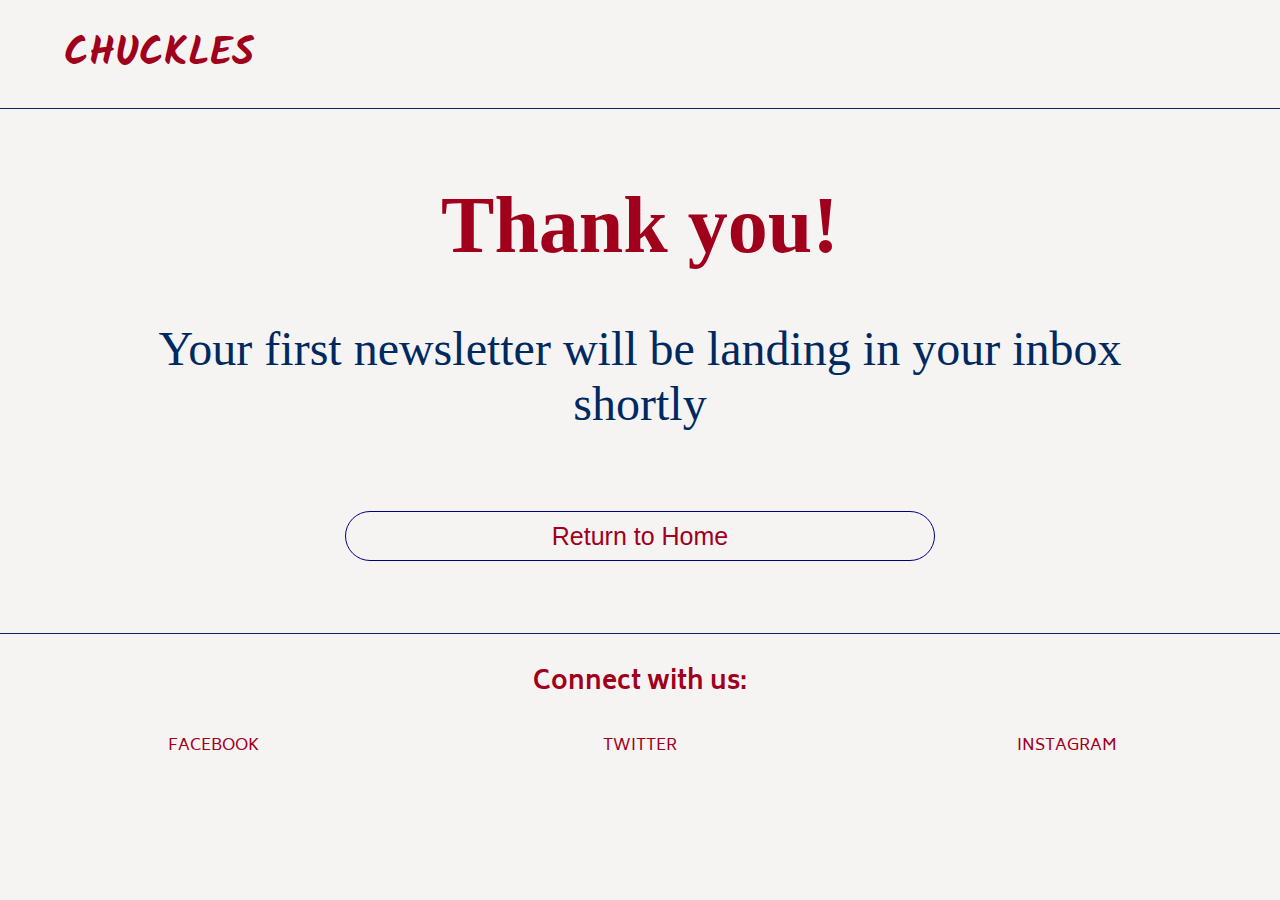
<file: thankyou.html>
<!DOCTYPE html>
<html lang="en">

<head>
    <meta charset="UTF-8">
    <meta http-equiv="X-UA-Compatible" content="IE=edge">
    <meta name="viewport" content="width=device-width, initial-scale=1.0">
    <meta name="description" content="Comedy club featuring American stand up comedians">
    <meta name="keywords" content="Comedy, American Comics, Comedy Club, London">

    <title>Thank You</title>

    <link rel=" stylesheet" href="assets/style.css">

    <!-- favicon -->
    <link rel="shortcut icon" href="assets/images/favicon.ico" type="image/x-icon">
</head>

<body>
    <header>
        <nav>
            <!-- logo - position left side -->
            <h1 id="logo"><a href="index.html">Chuckles</a></h1>
        </nav>
    </header>
    <div id="thankyou">
        <h2>Thank you!</h2>
        <p id="first-newsletter">Your first newsletter will be landing in your inbox shortly</p>
    </div>

    <!-- return to home button. Will redirect the user back to the home page -->
    <div id="return-to-home-outer">
        <form action="index.html">
            <button id="return-to-home">Return to Home</button>
        </form>
    </div>
    <footer>
        <h3>Connect with us:</h3>
        <ul>
            <!-- links do not include aria-labels as link text already explains what the link is and I didn't want the aria label to override this -->
            <li>
                <a href="https://www.facebook.com" target="_blank">Facebook <i class="fa-brands fa-facebook"></i></a>
            </li>
            <li>
                <a href="https://www.twitter.com" target="_blank">Twitter <i class="fa-brands fa-twitter"></i></a>
            </li>
            <li>
                <a href="https://www.Instagram.com" target="_blank">Instagram <i class="fa-brands fa-instagram"></i></a>
            </li>
        </ul>
    </footer>
</body>

</html>
</file>
<file: assets/style.css>
/* import Google fonts - Kalam, Biryani and Tinos */
@import url('https://fonts.googleapis.com/css2?family=Biryani:wght@300&family=Kalam:wght@700&family=Tinos&display=swap');

/* general */
* {
    margin: 0;
    padding: 0;
    border: 0;
}

body,
html {
    background-color: #F6F4F3;
    /* to prevent horizontal scroll bar */
    overflow-x: hidden;
}

/* navigation bar */
nav {
    height: 12vh;
    width: 100%;
    background-color: #F6F4F3;
    /* keep navbar showing when scrolling */
    position: fixed;
    display: inline-block;
    /* keep navbar on top of other content */
    z-index: 2;
    border-bottom: 1px solid #002962;
    /* fix navbar to the top of the page */
    top: 0;
}

/* left logo */
#logo {
    float: left;
    padding-left: 5vw;
}

#logo a {
    text-decoration: none;
    color: #a0001c;
    font-family: 'Kalam', cursive;
    font-size: 40px;
    text-transform: uppercase;
    /* to vertically align logo  */
    display: inline-block;
    height: 12vh;
    line-height: 12vh;
}

/* menu items */
#nav-bar {
    display: flex;
    justify-content: space-around;
    float: right;
    padding-right: 4vw;
    font-size: 20px;
    font-family: 'Tinos', sans-serif;
    /* to center text vertically */
    line-height: 12vh;
}

.nav-item {
    list-style-type: none;
    padding: 0 1vw;
}

#nav-bar a {
    text-decoration: none;
    color: #a0001c;
    padding: 1vw;
    /* stop word jumping when hover */
    border: 2px solid #F6F4F3;
}

#nav-bar .active {
    color: #002962;
    text-decoration: underline;
}

#nav-bar a:hover {
    border: 2px solid #a0001c;
    padding: 1vw;
    border-radius: 25px;
    color: #002962;
}

#main-photo {
    height: auto;
    width: 100%;
    background: url(images/wall.webp) no-repeat right top;
    background-size: cover;
}

#main-photo-inner {
    display: flex;
    flex-direction: column;
    justify-content: space-evenly;
    width: 50%;
    height: 100%;
    margin-top: 12vh;
}

/* club name and tagline divs */
.about {
    width: 50%;
    height: 50%;
    font-family: 'Tinos', sans-serif;
    font-size: 40px;
    color: #f6f4f3;
    border-radius: 25px;
    display: table;
    padding: 10px;
    text-transform: uppercase;
}

.about h2 {
    font-size: 40px;
}

/* club name */
#title {
    margin-top: 10vh;
    margin-left: 10vw;
    display: table;

    animation: title-color 5s forwards;
}

/* animation to swap color with tagline div - to draw user eye to this section */
@keyframes title-color {
    from {
        background-color: rgba(160, 0, 28, 0.6);
    }

    to {
        background-color: rgba(24, 48, 89, .7);
    }
}

.about-paragraph {
    display: table-cell;
    vertical-align: middle;
    text-align: center;
}

/* club tagline */
#tagline {
    margin-bottom: 10vh;
    margin-left: 30vw;
    background-color: rgba(24, 48, 89, 0.7);
    display: table;

    animation: tagline-color 5s forwards;
}

/* animation to swap color with club name div - to draw user eye to this section */
@keyframes tagline-color {
    from {
        background-color: rgba(24, 48, 89, 0.7);
    }

    to {
        background-color: rgba(160, 0, 28, 0.6);
    }
}

/* address, map and opening hours section */
#address-hours {
    display: flex;
    justify-content: space-evenly;
    font-family: 'Biryani', sans-serif;
    background-color: #F6F4F3;
    color: #F6F4F3;
    font-size: 16px;
    width: 100%;
    text-align: center;
}

.address-hours-div {
    height: 250px;
    width: 25%;
    padding: 3vw;
    border-radius: 25px;
    background-color: #a0001c;
    margin-top: 3vh;
    margin-bottom: 5vh;
}

h2 {
    font-size: 25px;
}

/* address */
#find-us {
    display: flex;
    flex-direction: column;
    font-size: 20px;
}

/* map */
#map {
    justify-content: center;
    justify-self: center;
}

/* link to map with club address */
iframe {
    border-radius: 25px;
    width: 100%;
    height: 250px;
}

/* opening hours */
#opening {
    text-align: center;
}

#opening ul {
    display: flex;
    flex-direction: column;
}

#opening li {
    list-style-type: none;
}

#opening>h2 {
    padding-bottom: 1vh;
}

/* footer */
footer {
    text-align: center;
    width: 100%;
    background-color: #F6F4F3;
    font-family: 'Biryani', sans-serif;
    padding-top: 3vh;
    border-top: 1px solid #002962;
    color: #a0001c;
}

/* social media links */
h3 {
    font-size: 25px;
}

footer li {
    list-style-type: none;
    text-transform: uppercase;
    text-align: center;
    float: left;
    width: 33.3%;
    font-size: 16px;
    padding-top: 3vh;
    padding-bottom: 3vh;
}

footer>ul {
    display: flex;
    justify-content: space-evenly;
}

footer a {
    font-weight: 500;
    text-decoration: none;
    color: #a0001c;
    padding: 1vw;
    /* stop word jumping when hover */
    border: 2px solid #F6F4F3;
}

footer a:hover {
    border: 2px solid #a0001c;
    padding: 1vw;
    border-radius: 25px;
    color: #002962;
}

/* what's on page */

/* which day section */
#friday,
#saturday {
    height: 5vh;
    padding-left: 50px;
    padding-top: 2vh;
    background-color: #f5f4f3;
}

#friday {
    margin-top: 12vh;
    color: #002962;
}

#saturday {
    border-top: 1px solid #a0001c;
    color: #a0001c;
}

.comedian-header {
    font-size: 40px;
}

/* comedian info sections */
#friday-comedy,
#saturday-comedy {
    display: flex;
    justify-content: space-evenly;
    font-family: 'Biryani', sans-serif;
    background-color: #F6F4F3;
    color: #F6F4F3;
    font-size: 20px;
    height: 400px;
    width: 100%;
    text-align: center;
    padding-top: 25px;
    box-sizing: border-box;
}

/* individual comedian boxes */
.comedian {
    height: 300px;
    width: 300px;
    padding: 20px;
    border-radius: 25px;
    border: 2px solid #f5f4f3;
}

#friday-comedy div {
    background-color: #a0001c;
}

#saturday-comedy div {
    background-color: #002962;
}

/* comedian's names */
.comedian h3 {
    color: #f6f4f3;
    font-family: "biryani", sans-serif;
    padding-bottom: 10px;
}

#friday-comedy h3 {
    background-color: #a0001c;
}

#saturday-comedy h3 {
    background-color: #002962;
}

/* comedian photos */
.comedian img {
    height: 70%;
    width: 70%;
    border-radius: 25px;
}

/* comedian audio */
audio {
    width: 90%;
    height: 40px;
}

/* sign up page background image */
#sign-up {
    width: 100%;
    height: 550px;
    margin-top: 12vh;
    background: url(images/flag.webp) no-repeat top left;
    background-size: cover;
}

/* sign up form */
#sign-up-form {
    width: 70%;
    height: auto;
    background-color: rgba(246, 245, 244, 0.9);
    margin-left: 15%;
    margin-top: 3vh;
    padding-bottom: 3%;
    position: absolute;
    border-radius: 25px;
}

form {
    padding: 30px 50px 0 50px;
    color: #002962;
    font-family: 'tinos', sans-serif;
    font-size: 25px;
}

/* sign up instruction */
#sign-up-header {
    padding: 50px 50px 0 50px;
    color: #002962;
    font-family: "tinos", sans-serif;
    font-size: 30px;
    letter-spacing: 1px;
    text-align: center;
}

/* name and email address inputs */
#personal-details label {
    float: left;
    padding: 7px 0;
    clear: left;
    width: 25vw;
}

#personal-details input {
    box-sizing: border-box;
    float: left;
    height: 40px;
    padding: 6px 0 0 20px;
    border-radius: 25px;
    width: 250px;
    font-family: "biryani", sans-serif;
    font-size: 12px;
    border: 1px solid #a0001c;
    background-color: #F6F4F3;
}

#personal-details input::placeholder {
    font-weight: bold;
    font-family: "biryani", sans-serif;
}

#personal-details input:focus {
    outline: none;
    border-color: #002962;
}

/* where did you hear about us dropdown */
#hear {
    padding-left: 20px;
    clear: left;
    padding-top: 20px;
}

#hear label {
    padding-right: 1em;
}

#hear select {
    height: 40px;
    text-align: center;
    border-radius: 25px;
    /* used outline rather than border to stop border turning black when different option selected */
    outline: 1px solid #a0001c;
    font-family: "biryani", sans-serif;
    font-weight: 600;
    color: #002962;
    background-color: #F6F4F3;
    padding-top: 5px;
}

/* agree to marketing checkbox */
#agree {
    padding: 20px 0 0 20px;
    font-size: 15px;
    color: #a0001c;
}

/* submit button */
#submit {
    text-align: center;
    padding-top: 20px;
}

#submit input {
    width: 200px;
    height: 50px;
    background-color: #a0001c;
    color: #F6F4F3;
    border-radius: 25px;
    border: 1px solid #002962;
    font-size: 25px;
    font-family: "kalam", cursive;
    margin-bottom: 20px;
}

input[type=submit]:hover {
    transition: 1s ease-in;
    transform: scale(1.1);
}

#thankyou {
    height: auto;
    margin-top: 20vh;
}

#thankyou h2 {
    font-size: 500%;
    text-align: center;
    color: #a0001c;
}

#thankyou p {
    color: #002962;
    text-align: center;
    margin-left: 10%;
    margin-right: 10%;
    margin-top: 50px;
}

#first-newsletter {
    margin-bottom: 50px;
    font-size: 300%;
}

#ten-seconds {
    font-size: 100%;
}

#return-to-home-outer {
    width: 100%;
    height: auto;
    text-align: center;
    margin-top: 50px;
    margin-bottom: 8vh;
}

#return-to-home {
    height: 50px;
    width: 50%;
    border: 1px solid navy;
    border-radius: 999px;
    font-size: 100%;
    background-color: #f5f4f3;
    color: #a0001c;
}

/* make sure styling is the same as submit button */
button:hover {
    transition: 1s ease-in-out;
    transform: scale(1.1);
}

button a {
    text-decoration: none;
    color: #a0001c;
}

/* 404.html page */

#nav-error {
    height: auto;
    margin-top: 20vh;
}

#nav-error h2 {
    font-size: 500%;
    text-align: center;
    color: #a0001c;
}

#nav-error p {
    color: #002962;
    text-align: center;
    margin-left: 10%;
    margin-right: 10%;
    margin-top: 50px;
}

#nav-error-paragraph {
    font-size: 300%;
    margin-bottom: 50px;
}

/* media queries */

/* for screens less than 925px */
@media (max-width:925px) {
    #logo {
        height: 8vh;
    }

    nav {
        height: 20vh;
    }

    #nav-bar {
        clear: left;
        float: left;
        padding-left: 3vw;
        margin-top: 2vh;
    }

    .nav-item {
        line-height: 7vh;
    }

    #main-photo {
        margin-top: 19vh;
    }

    #opening>h2 {
        padding-bottom: 0px;
        font-size: 20px;
    }

    #friday {
        margin-top: 20vh;
    }

    #friday-comedy,
    #saturday-comedy {
        height: 360px;
    }

    .comedian {
        height: 250px;
        width: 250px;
    }

    .comedian h3 {
        font-size: 16px;
    }

    audio {
        height: 30px;
    }

    #sign-up {
        margin-top: 20vh;
    }

    #sign-up-header {
        font-size: 25px;
    }

    form {
        font-size: 20px;
    }

    #personal-details input {
        height: 30px;
    }

    #hear select {
        height: 30px;
    }

    #submit input {
        height: 40px;
    }

    #thankyou {
        margin-top: 25vh;
    }

    #return-to-home-outer {
        margin-bottom: 5vh;
    }
}

/* for screens less than 780px */
@media (max-width:780px) {

    #address-hours {
        font-size: 12px;
    }

    audio {
        width: 80%;
    }

    #sign-up {
        height: 600px;
    }
}

/* for screens less than 750px */
@media (max-width:750px) {

    .about {
        font-size: 30px;
    }

    .about h2 {
        font-size: 30px;
    }

    .comedian {
        height: 200px;
        width: 200px;
    }

    .comedian h3 {
        padding-bottom: 5px;
    }

    #friday-comedy,
    #saturday-comedy {
        height: 300px;
    }

    #sign-up-header {
        font-size: 20px;
    }

    form {
        font-size: 15px;
    }

    #personal-details label {
        width: 250px;
    }

    #personal-details input {
        height: 25px;
    }

    #hear select {
        height: 25px;
        padding-top: 2px;
    }
}

/* for screens less than 672px */
@media (max-width:672px) {

    .about {
        font-size: 25px;
    }

    .about h2 {
        font-size: 25px;
    }

    #address-hours {
        display: inline-block;
        font-size: 2vh;
    }

    .address-hours-div {
        width: 90%;
        margin: 1vh auto;
        height: auto;
    }

    iframe {
        height: 32vh;
    }

    #address-hours h3 {
        font-size: 3vh;
    }

    #opening {
        padding-bottom: 5vh;
    }

    form {
        padding: 20px 30px 0 30px;
    }
}

/* for screens less than 570px */
@media (max-width: 570px) {

    #friday,
    #saturday {
        padding-left: 20px;
    }

    .comedian-header {
        font-size: 30px;
    }

    #friday-comedy,
    #saturday-comedy {
        height: 275px;
        padding: 10px 0;
    }

    .comedian h3 {
        font-size: 12px;
    }

    .comedian img {
        width: 100%;
    }
}

/* for screens less than 460px */
@media (max-width: 460px) {

    nav {
        height: 16vh;
    }

    #nav-bar {
        font-size: 14px;
    }

    #logo a {
        font-size: 30px;
    }

    .nav-item {
        line-height: 30px;
    }

    #main-photo {
        margin-top: 16vh;
    }

    footer {
        padding-top: 1.5vh;
    }

    .about {
        font-size: 12px;
    }

    .about h2 {
        font-size: 12px;
    }

    footer li {
        font-size: 12px;
    }

    #friday-comedy,
    #saturday-comedy {
        display: inline-block;
        height: auto;
    }

    .comedian {
        width: 80%;
        /* to center comedian div */
        margin: 0 auto;
    }

    .comedian img {
        width: 50%;
    }

    #friday {
        margin-top: 16vh;
    }

    #saturday {
        margin-top: 20px;
    }

    #sign-up {
        margin-top: 16vh;
    }

    #sign-up-form {
        width: 90%;
        margin-left: 5%;
    }

    #sign-up-header {
        padding: 25px 25px 0;
    }

    #personal-details input {
        width: 200px;
    }

    #thankyou {
        margin-top: 20vh;
    }

    #return-to-home-outer {
        margin-bottom: 4vh;
    }
}

/* for screens less than 290px */
@media (max-width: 290px) {

    .nav-item {
        font-size: 12px;
    }

    footer li {
        font-size: 9px;
    }
}
</file>
